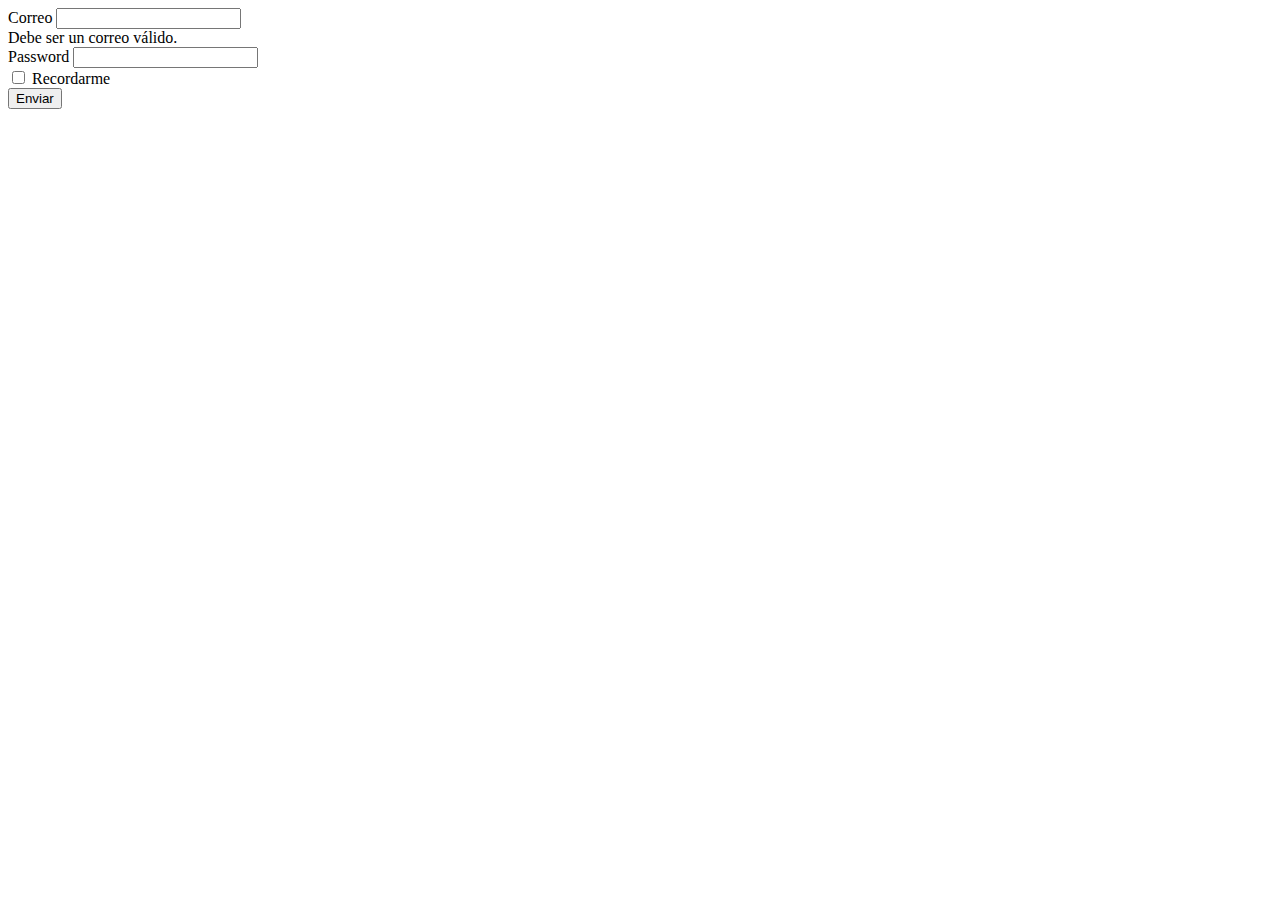
<file: login.html>
<!DOCTYPE html>
<html lang="en">
<head>
    <meta charset="UTF-8">
    <meta http-equiv="X-UA-Compatible" content="IE=edge">
    <meta name="viewport" content="width=device-width, initial-scale=1.0">
    <title>Document</title>
</head>
<body>
    <form>

        <div class="mb-3">
    
          <label for="idE" class="form-label">Correo</label>
    
          <input type="email" class="form-control" id="idE" aria-describedby ="idEH">
    
          <div id="idEH" class="form-text">Debe ser un correo válido.</div>
    
        </div>
    
        <div class="mb-3">
    
          <label for="exampleInputPassword1" class="form-label">Password</label>
    
          <input type="password" class="form-control" id="exampleInputPassword1">
    
        </div>
    
        <div class="mb-3 form-check">
    
          <input type="checkbox" class="form-check-input" id="exampleCheck1">
    
          <label class="form-check-label" for="exampleCheck1">Recordarme</label>
    
        </div>
    
        <button type="submit" class="btn btn-primary">Enviar</button>
    
    </form>
</body>
</html>
</file>
